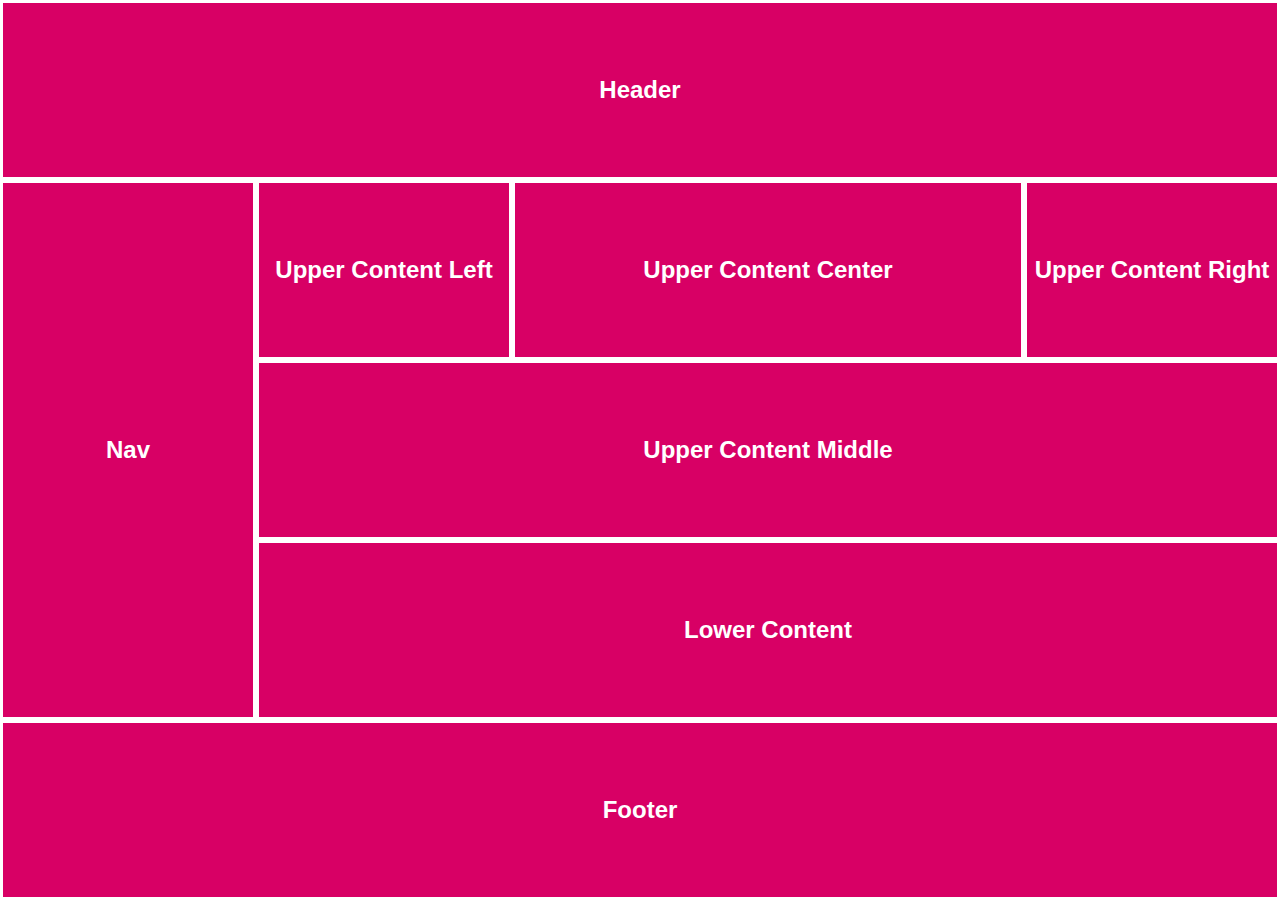
<file: grid_layout.html>
<!DOCTYPE html>
<html lang='es'>
<head>
  <meta charset='UTF-8'>
  <meta name='viewport' content='width=device-width, initial-scale=1.0'>
  <title>Layout con Grid Lines</title>
  <link rel="shortcut icon" href="assets/favicon.ico" type="image/x-icon">
  <link rel="stylesheet" href="CSS/grid_layout.css">
</head>
<body>
  <header class="header">
    <h2>Header</h2>
  </header> 
  <nav class="nav">
    <h2>Nav</h2>
  </nav>
  <article class="uc-left">
    <h2>Upper Content Left</h2>
  </article>
  <article class="uc-center">
    <h2>Upper Content Center</h2>
  </article>
<article class="uc-right">
  <h2>Upper Content Right</h2>
</article>
<article class="uc-middle">
  <h2>Upper Content Middle</h2>
</article>
<article class="lower-content">
  <h2>Lower Content</h2>
</article>
<footer class="footer">
  <h2>Footer</h2>
</footer>
</body>
</html>
</file>
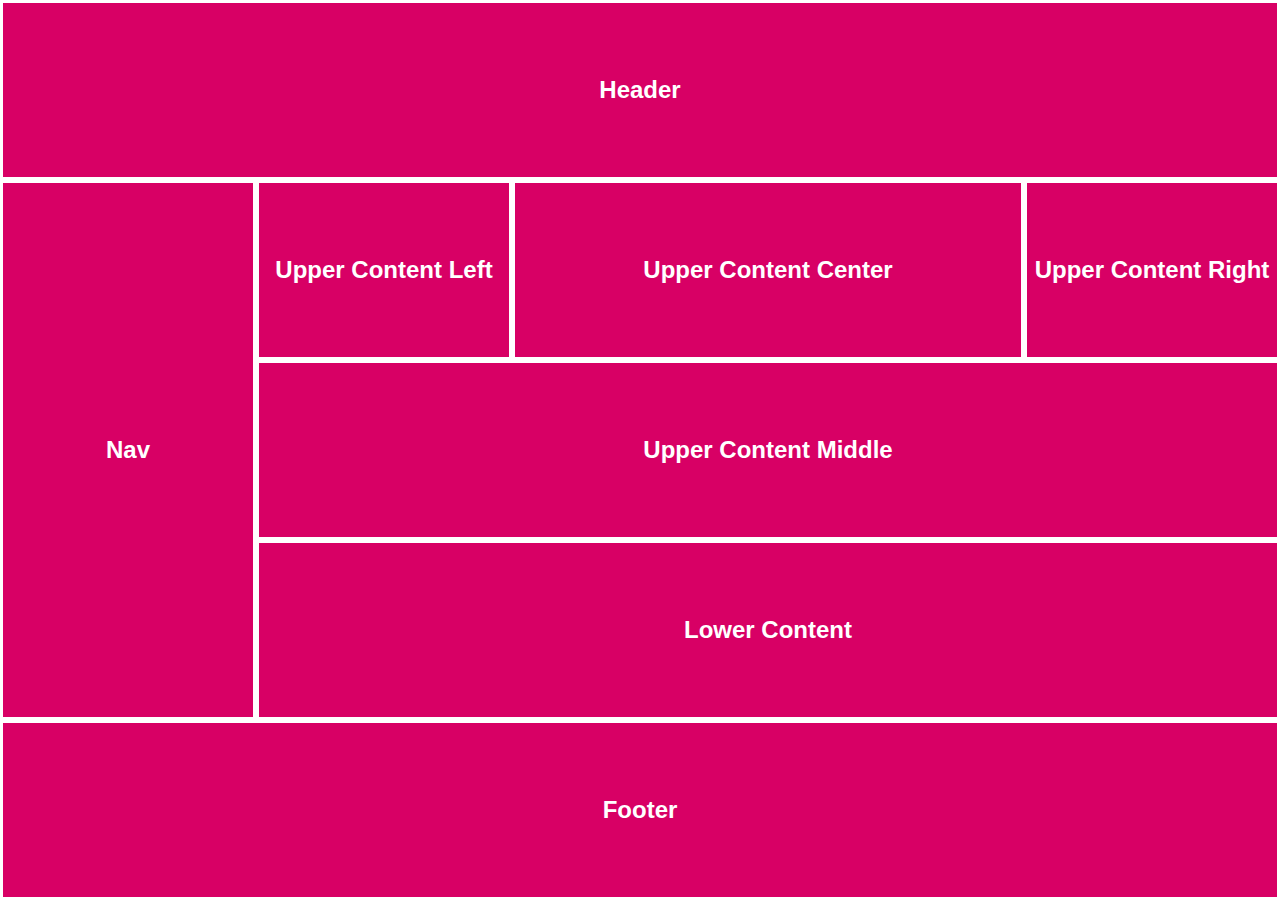
<file: grid_layout_areas.html>
<!DOCTYPE html>
<html lang='es'>

<head>
  <meta charset='UTF-8'>
  <meta name='viewport' content='width=device-width, initial-scale=1.0'>
  <title>Layout con Grid Areas</title>
  <link rel="shortcut icon" href="assets/favicon.ico" type="image/x-icon">
  <link rel="stylesheet" href="CSS/grid_layout_areas.css">
</head>

<body>
  <header class="header">
    <h2>Header</h2>
  </header>
  <nav class="nav">
    <h2>Nav</h2>
  </nav>
  <article class="uc-left">
    <h2>Upper Content Left</h2>
  </article>
  <article class="uc-center">
    <h2>Upper Content Center</h2>
  </article>
  <article class="uc-right">
    <h2>Upper Content Right</h2>
  </article>
  <article class="middle-content">
    <h2>Upper Content Middle</h2>
  </article>
  <article class="lower-content">
    <h2>Lower Content</h2>
  </article>
  <footer class="footer">
    <h2>Footer</h2>
  </footer>
</body>

</html>
</file>
<file: CSS/grid_layout.css>
html {
  box-sizing: border-box;
  font-family: sans-serif;
  font-weight: bold;
  text-align: center;
}

*,
*::after,
*::before {
  box-sizing: inherit;
}

body {
  margin: 0;
  display: grid;
  min-height: 100vh;
  grid-template-columns: repeat(6, 1fr);
  grid-template-rows: repeat(5, auto)
}

body> :not(script) {
  background-color: #d80065;
  border: solid medium #fff;
  color: #fff;
  display: flex;
  justify-content: center;
  align-items: center;
}

.header {
  grid-area: span 1/span 6
}

.nav {
  grid-area: 2/span 6/3
}

.uc-left {
  grid-column: span 2;
}

.uc-right {
  grid-column: span 2;
}

.uc-center {
  grid-column: span 2;
}

.uc-middle {
  grid-column: span 3;
}

.lower-content {
  grid-column: span 3;
}

.footer {
  grid-area: 5/span 6/6
}

@media screen and (min-width: 1024px) {
  body {
  grid-template-columns: repeat(5, 1fr);
  }

  .nav {
    grid-area: 2/1/5/2
  }

  .uc-left {
    grid-area: 2/2/3/3
  }

  .uc-middle {
    grid-column: span 4
  } 

  .lower-content {
    grid-column: span 4
  }
}
</file>
<file: CSS/grid_layout_areas.css>
html {
  box-sizing: border-box;
  font-family: sans-serif;
  font-weight: bold;
  text-align: center;
}

*,
*::after,
*::before {
  box-sizing: inherit;
}

body {
  margin: 0;
  min-height: 100vh;
  display: grid;
  grid-template-columns: repeat(6, 1fr);
  grid-template-rows: repeat(5, auto);
  grid-template-areas:
    "header header header header header header"
    "nav nav nav nav nav nav"
    "uc-left uc-left uc-center uc-center uc-right uc-right"
    "middle-content middle-content middle-content lower-content lower-conten lower-content"
    "footer footer footer footer footer footer";
}

body> :not(script) {
  background-color: #d80065;
  border: solid medium #fff;
  color: #fff;
  display: flex;
  justify-content: center;
  align-items: center;
}

.header {
  grid-area: header;
}

.nav {
  grid-area: nav;
}

.uc-left {
  grid-area: uc-left;
}

.uc-center {
  grid-area: uc-center;
}

.uc-right {
  grid-area: uc-right;
}

.middle-content {
  grid-area: middle-content;
}

.lower-content {
  grid-area: lower-content;
}

.footer {
  grid-area: footer;
}

@media screen and (min-width: 1024px) {
  body {
    grid-template-columns: repeat(5, 1fr);
    grid-template-areas:
      "header header header header header"
      "nav uc-left uc-center uc-center uc-right"
      "nav middle-content middle-content middle-content middle-content"
      "nav lower-content lower-content lower-content lower-content"
      "footer footer footer footer footer";
  }
}
</file>
